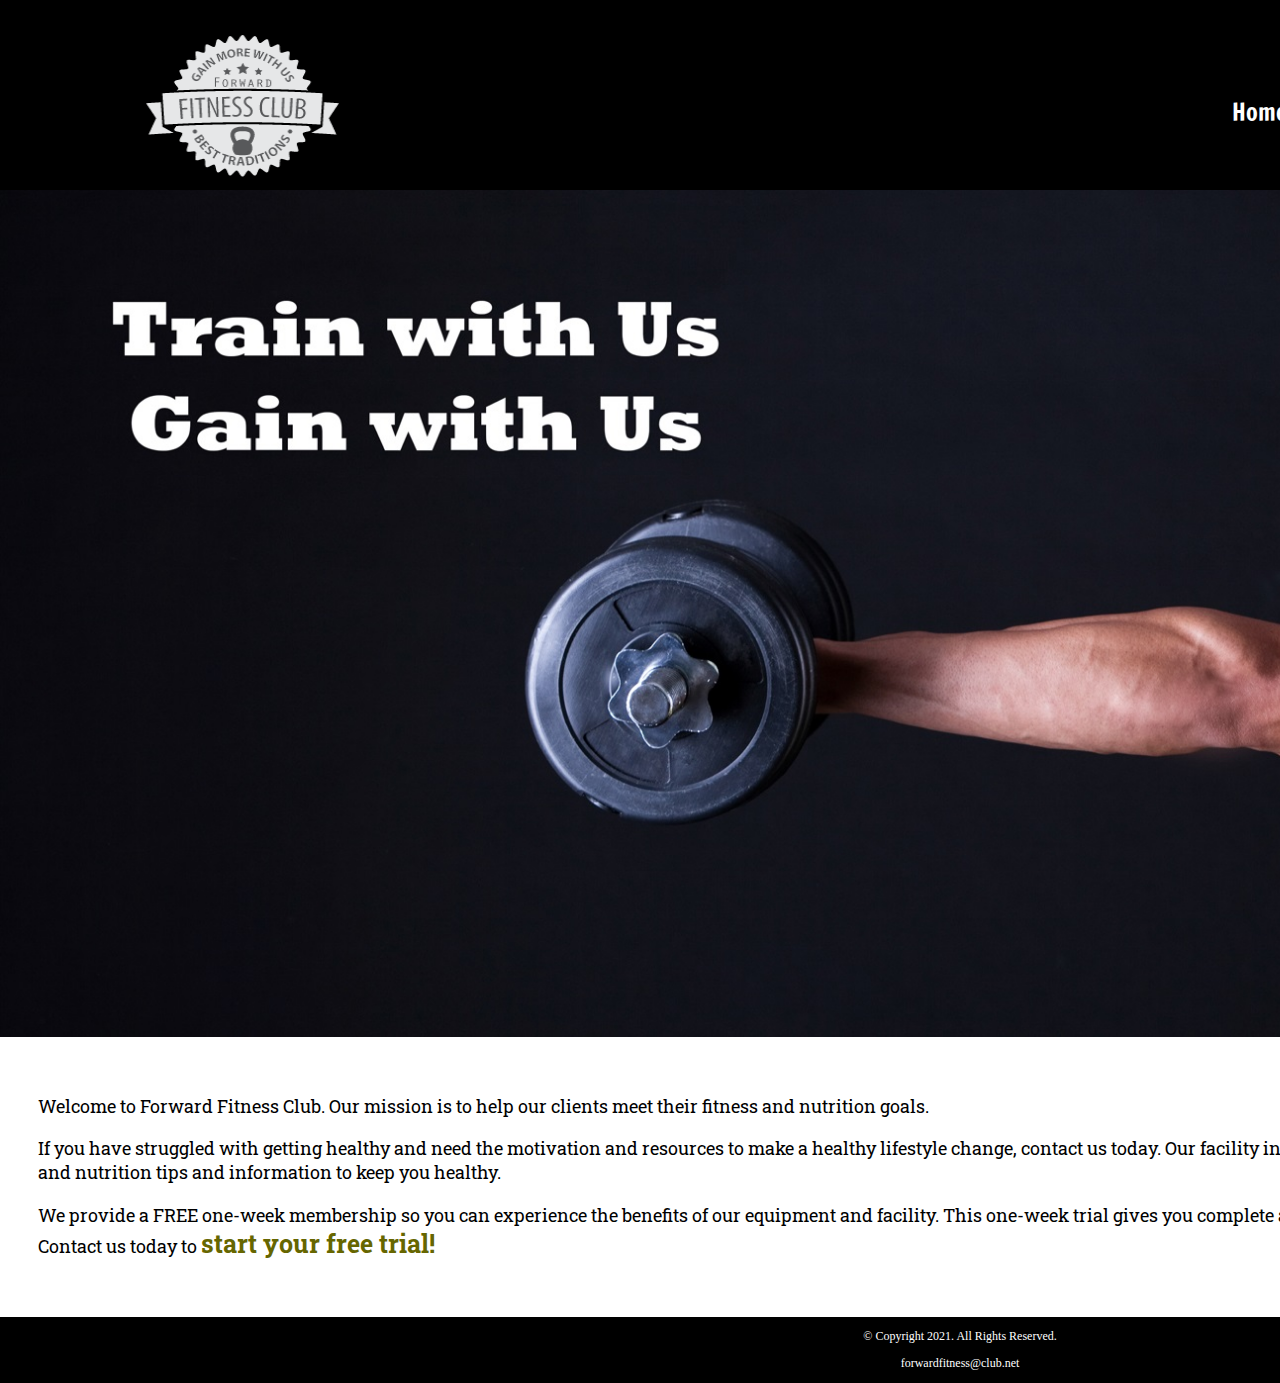
<file: index.html>
<!DOCTYPE html>
<!-- This website template was created by: Jacob Singleton -->
<html lang="en">
<head>
	<title>Forward Fitness Club </title>
	<meta name="viewport" content="width=device-width, initial-scale=1.0">
	<link rel="stylesheet" href="css/styles.css">
	<link href="https://fonts.googleapis.com/css2?family=Francois+One&family=Roboto+Slab:wght@100..900&display=swap" rel="stylesheet">
</head>

<body>
	<div id="container">

	<!-- Use the header area for the website name or logo --> 
	<header>
		<a href= "index.html"><img src="images/forward-fitness-logo.png" alt="forward fitness club logo" height="220" width="297"></a>
	</header>
	<!-- Use the nav area to add hyperlinks to other pages within the website -->
	<nav>
	 	<ul>
			<li><a href="index.html">Home</a></li> 
			<li><a href="about.html">About Us</a></li>
			<li><a href="classes.html">Classes</a></li>
			<li><a href="nutrition.html">Nutrition</a></li>
			<li><a href="contact.html">Contact Us</a></li>
		</ul>
	</nav>

	<!-- Hero Image -->
	<div id=“hero” class="tablet-desktop">
	<img src="images/hero-image.jpg" alt="left arm extended holding a weight">
	</div>

	<!-- Use the main area to add the main content of the webpage -->
	<main>
		<div class="mobile">

		<p>Welcome to Forward Fitness Club. Our mission is to help our clients meet their fitness and nutrition goals. </p>

		<h3>FREE One-Week trial Membership!</h3>
		<p>Call Us Today to Get Started</p>
		<p class="tel-link"><a href="tel:8145559608">(814) 555-9608</a></p>

		<h4>Fitness Club Hours:</h4>
		<ul class="hours">
			<li>Mon-Thu: 6:00am-6:00pm</li>
			<li>Friday: 6:00am-4:00pm</li>
			<li>Saturday: 8:00am-6:00pm</li>
			<li>Sunday: Closed</li>
		</ul>

		</div>

		<div class="tablet-desktop">

			<p>Welcome to Forward Fitness Club. Our mission is to help our clients meet their fitness and nutrition goals. </p>

			<p>If you have struggled with getting healthy and need the motivation and resources to make a healthy lifestyle change, contact us today. Our facility includes state-of-the-art equipment, convenient group training classes, and nutrition tips and information to keep you healthy.</p>

			<p>We provide a FREE one-week membership so you can experience the benefits of our equipment and facility. This one-week trial gives you complete access to our equipment, training classes, and nutrition planning. Contact us today to <span class="action">start your free trial!</span></p>

		</div>

	
	</main>
	<!-- Use the footer area to add webpage footer content -->
	<footer>
		<p>&copy; Copyright 2021. All Rights Reserved.</p>
		<p><a href="mailto:forwardfitness@club.net">forwardfitness@club.net</a></p>
	</footer>

	</div>

</body>

</html>
</file>
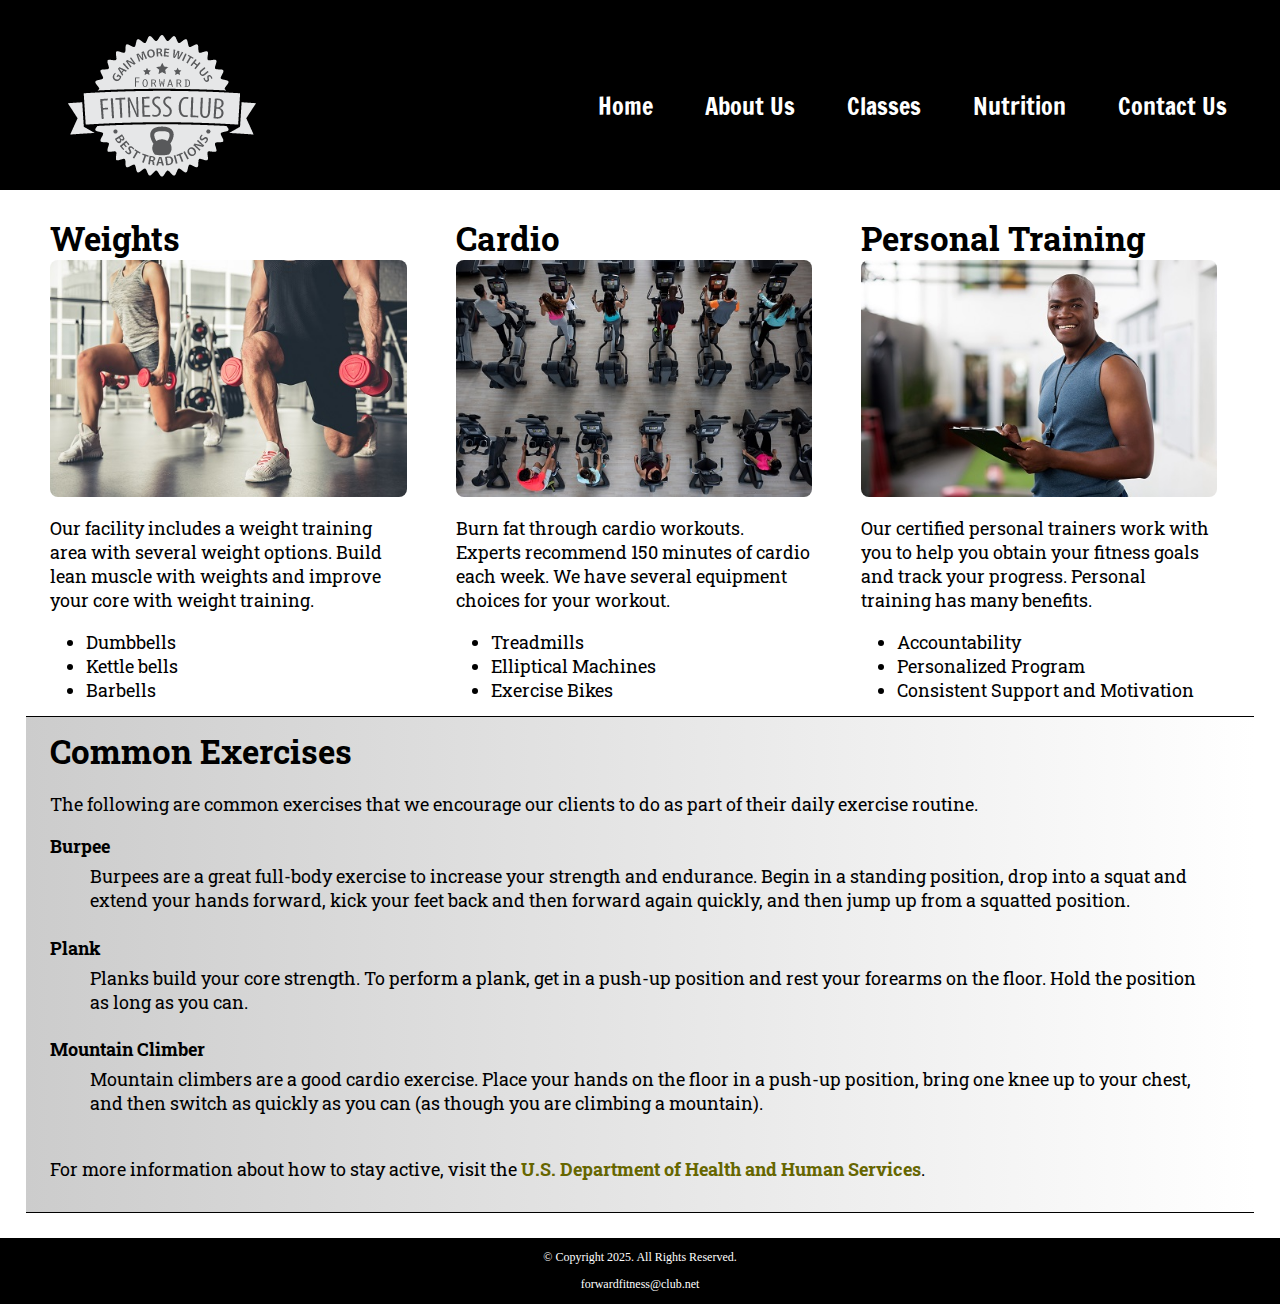
<file: about.html>
<!DOCTYPE html>
<!-- This website template was created by: Student’s First Name Student’s Last Name -->
<html lang="en">
<head>
	<title>Forward Fitness Club</title>
	<meta name="viewport" content="width=device-width, initial-scale=1.0">
	<link rel="stylesheet" href="css/styles.css">
	<link href="https://fonts.googleapis.com/css2?family=Francois+One&family=Roboto+Slab:wght@100..900&display=swap" rel="stylesheet">
</head>

<body>
	<!-- Use the header area for the website name or logo -->

	<header>
	<img src="images/forward-fitness-logo.png" alt="Forward Fitness Club logo">
	</header>
	
	<!-- Use the nav area to add hyperlinks to other pages within the website -->
	<nav>
		<ul>
			<li><a href="index.html">Home</a></li> 
			<li><a href="about.html">About Us</a></li>
			<li><a href="classes.html">Classes</a></li>
			<li><a href="nutrition.html">Nutrition</a></li>
			<li><a href="contact.html">Contact Us</a></li>
		</ul>
	</nav>

	<!-- Use the main area to add the main content of the webpage -->
	<main>
		<div id="weights">
		
		<h1>Weights</h1>

		<img src="images/people-with-weights.jpg" alt="Two people working out with a weight in each hand" class="round">

		<p>Our facility includes a weight training area with several weight options. Build lean muscle with weights and improve your core with weight training.</p>

		<ul class="tablet-desktop">
		<li>Dumbbells</li>
		<li>Kettle bells</li>
		<li>Barbells</li>
		</ul>

		</div>

		<div id="cardio">

		<h1>Cardio</h1>	
		
		<img src="images/people-workingout-machines.jpg" alt="Cardio Equipment" class="round">

		<p> Burn fat through cardio workouts. Experts recommend 150 minutes of cardio each week. We have several equipment choices for your workout.</p>

		<ul class="tablet-desktop">
		<li>Treadmills</li>
		<li>Elliptical Machines</li>
		<li>Exercise Bikes</li>
		</ul>
	
		</div>
	
		<div id="training">
	
		<h1>Personal Training</h1>
		<img src="images/personal-trainer.jpg" alt="Personal Training" class="round">
		<p> Our certified personal trainers work with you to help you obtain your fitness goals and track your progress. Personal training has many benefits.</p>
		<ul class="tablet-desktop">
		<li>Accountability</li>
		<li>Personalized Program</li>
		<li>Consistent Support and Motivation</li>
		</ul>

		</div>

		<div id="exercises" class="tablet-desktop">
	
		<h1>Common Exercises</h1>
		<p>The following are common exercises that we encourage our clients to do as part of their daily exercise routine.</p>
		<dl>
		<dt>Burpee</dt>
		<dd>Burpees are a great full-body exercise to increase your strength and endurance. Begin in a standing position, drop into a squat and extend your hands forward, kick your feet back and then forward again quickly, and then jump up from a squatted position.</dd>
		<dt>Plank</dt>
		<dd>Planks build your core strength. To perform a plank, get in a push-up position and rest your forearms on the floor. Hold the position as long as you can.</dd>
		<dt>Mountain Climber</dt>
		<dd>Mountain climbers are a good cardio exercise. Place your hands on the floor in a push-up position, bring one knee up to your chest, and then switch as quickly as you can (as though you are climbing a mountain).</dd>
		</dl>
	
		<p>For more information about how to stay active, visit the <a href= "https://www.hhs.gov/fitness/be-active/index.html" target="_blank" class="external-link">U.S. Department of Health and Human Services</a>.</p>
	
		</div>
	
	</main>

	<!-- Use the footer area to add webpage footer content -->
	<footer>
		<p>&copy; Copyright 2025. All Rights Reserved.</p>
		<p><a href="mailto:forwardfitness@club.net">forwardfitness@club.net</a></p>
	</footer>

</body>

</html>
</file>
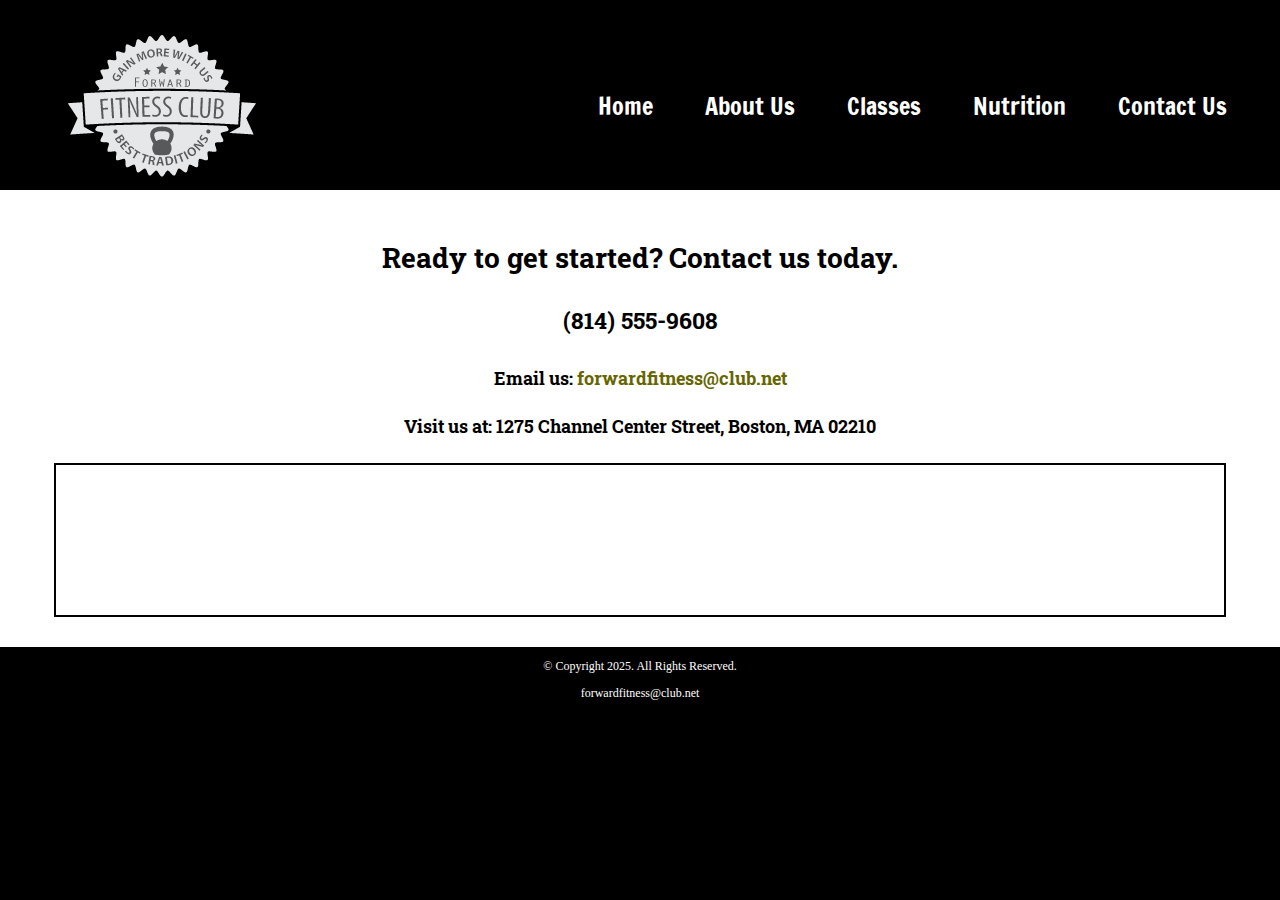
<file: contact.html>
<!DOCTYPE html>
<!-- This website template was created by: Student’s First Name Student’s Last Name -->
<html lang="en">
<head>
	<title>Forward Fitness Club</title>
	<meta name="viewport" content="width=device-width, initial-scale=1.0">
	<link rel="stylesheet" href="css/styles.css">
	<link href="https://fonts.googleapis.com/css2?family=Francois+One&family=Roboto+Slab:wght@100..900&display=swap" rel="stylesheet">
</head>

<body>
	<!-- Use the header area for the website name or logo -->

	<header>
	<img src="images/forward-fitness-logo.png" alt="Forward Fitness Club logo">
	</header>
	
	<!-- Use the nav area to add hyperlinks to other pages within the website -->
	<nav>
		<ul>
			<li><a href="index.html">Home</a></li> 
			<li><a href="about.html">About Us</a></li>
			<li><a href="classes.html">Classes</a></li>
			<li><a href="nutrition.html">Nutrition</a></li>
			<li><a href="contact.html">Contact Us</a></li>
		</ul>
	</nav>

	<!-- Use the main area to add the main content of the webpage -->
	<main>
		<div id="contact">

		<h2>Ready to get started? Contact us today.</h2>

		<h4 class="mobile tel-link"><a href="tel:8145559608"> (814) 555-9608</a></h4>

		<h4 class="tablet-desktop tel-num">(814) 555-9608</h4>

		<h4>Email us: <a href="mailto:forwardfitness@club.net" class="contact-email-link">forwardfitness@club.net</a></h4>

		<h4>Visit us at: 1275 Channel Center Street, Boston, MA 02210</h4>

		<iframe src="https://www.google.com/maps/embed?pb=!1m18!1m12!1m3!1d2948.8516356262485!2d-71.05401852441467!3d42.345686436010325!2m3!1f0!2f0!3f0!3m2!1i1024!2i768!4f13.1!3m3!1m2!1s0x89e37a7dc2b67e7b%3A0x36ec93427cd9c5f1!2sChannel%20Center%20St%2C%20Boston%2C%20MA%2002210!5e0!3m2!1sen!2sus!4v1738808142898!5m2!1sen!2sus" width="600" height="450" allowfullscreen="" loading="lazy" referrerpolicy="no-referrer-when-downgrade" class="map"></iframe>

		</div>
	</main>

	<!-- Use the footer area to add webpage footer content -->
	<footer>
		<p>&copy; Copyright 2025. All Rights Reserved.</p>
		<p><a href="mailto:forwardfitness@club.net">forwardfitness@club.net</a></p>
	</footer>

</body>

</html>
</file>
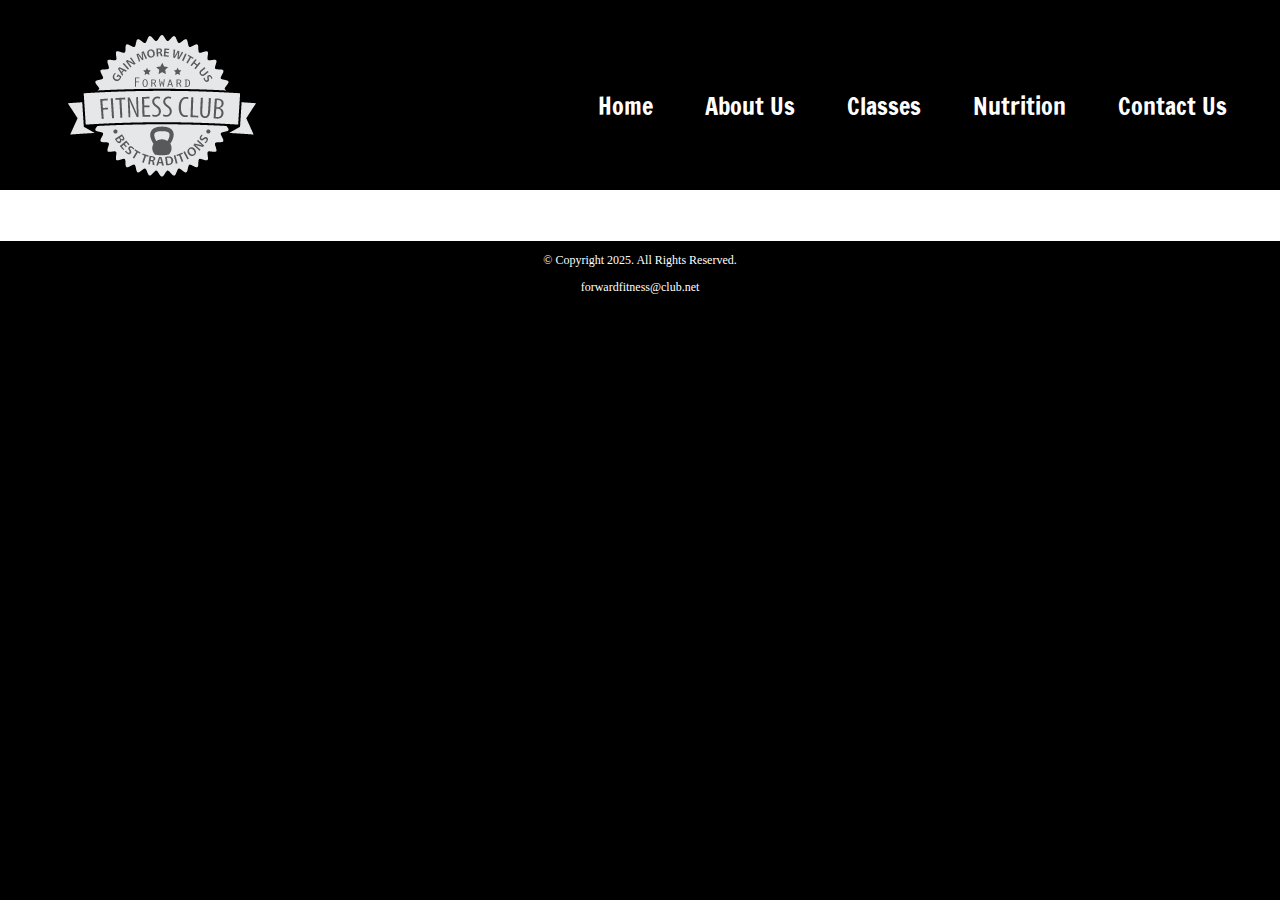
<file: template.html>
<!DOCTYPE html>
<!-- This website template was created by: Student’s First Name Student’s Last Name -->
<html lang=“en”>
<head>
	<title>Forward Fitness Club</title>
	<meta name="viewport" content="width=device-width, initial-scale=1.0"  charset="utf-8">
	<link rel="stylesheet" href="css/styles.css">
	<link href="https://fonts.googleapis.com/css2?family=Francois+One&family=Roboto+Slab:wght@100..900&display=swap" rel="stylesheet">
</head>

<body>
	<!-- Use the header area for the website name or logo -->

	<header>
	<img src="images/forward-fitness-logo.png" alt=“Forward Fitness Club logo”>
	</header>
	
	<!-- Use the nav area to add hyperlinks to other pages within the website -->
	<nav>
		<ul>
			<li><a href="index.html">Home</a></li> 
			<li><a href="about.html">About Us</a></li>
			<li><a href="classes.html">Classes</a></li>
			<li><a href="nutrition.html">Nutrition</a></li>
			<li><a href="contact.html">Contact Us</a></li>
		</ul>
	</nav>

	<!-- Use the main area to add the main content of the webpage -->
	<main>
	</main>

	<!-- Use the footer area to add webpage footer content -->
	<footer>
		<p>&copy; Copyright 2025. All Rights Reserved.</p>
		<p><a href="mailto:forwardfitness@club.net">forwardfitness@club.net</a></p>
	</footer>

</body>

</html>
</file>
<file: css/styles.css>
/*
Author Name: Jacob Singleton
Date: 2/18/2025
File Name: Style.css
*/

/* CSS Reset */
body, header, nav, main, footer, h1, div, img, ul {
    margin: 0;
    padding: 0;
    border: 0;
}

/* Style rules for body and images */
body {
    background-color: #000000;
}

img{
    max-width: 100%;
    display: block;
}


/* style rule for mobile viewport */


/*Style rule for header */
header {
    top: 0;
    background-color: #000;
    height: 190px;
}

header img {
    margin: 0 auto;
}

/* Style rules for navigation area */
nav {
    padding: 1%;
    margin-bottom: 1%;
}
/* style rules for mobile nav hamburger */
.mobile-nav a {
    color: #fff;
    font-family: 'Francois One', sans-serif;
    text-align: center;
    font-size: 2em;
    text-decoration: none;
    padding: 3%;
    display: block;

}

nav ul {
    list-style-type: none;
    text-align: center;
}

nav li {
    font-size: 1.5em;
    font-family: 'Francois One', sans-serif;
    border-top: 1px solid #fff;
}

nav li:first-child {
    border-top: none;
}

nav li a {
    display: block;
    color: #fff;
    padding: 0.5em 1em;
    text-decoration: none;
}

/* SHow mobile class, hide tablet-desktop class */
.mobile {
    display:block;
}


.tablet-desktop {
    display: none;
}

/* Style rules for main content */
main {
    clear: left;
    background-color: #fff;
    padding: 2%;
    font-size: 1.15em;
    font-family: 'Roboto Slab', serif;
}

.tel-link {
    background-color: #404040;
    padding: 2%;
    margin: 0 auto;
    width: 80%;
    text-align: center;
    border-radius: 5px;
}

.tel-link a {
    color: #fff; 
    text-decoration: none;
    font-size: 1.5em;
    display: block;
}

.hours {
    margin-left: 10%;
}

.action {
    font-size: 1.35em;
    color: #660;
    font-weight: bold;
}

#weights, #cardio, #training {
    margin: 0 2%;
}

.round {
    border-radius: 8px;
}

/* Media Query for Tablet Viewport */
@media screen and (min-width: 630px), print {
    
    /* Tablet Viewport: Show tablet-desktop class, hide mobile class */
    .tablet-desktop {
        display: block;
    }

    .mobile, .mobile-nav {
        display: none;
    }
    
    /* Tablet Viewport: Style rule for header */
    header {
        padding-bottom: 2%;
    }
    
    /* Tablet Viewport: Style rules for nav area */
    nav {
        padding: 1%;
        margin-bottom: 1%;
    }
    
    nav ul {
        list-style-type: none;
        text-align: center;
    }
    
    nav li {
        font-size: 1.5em;
        font-family: 'Francois One', sans-serif;
        border-top: none;
        display: inline-block;
        border-right: 1px solid #fff;
    }
    
    nav li:last-child {
        border-right: none;
    }
    
    nav li a {
        padding: 0.1em 0.75em;
        display: block;
        color: #fff;
        text-decoration: none;
    }
    
    /* Tablet Viewport: Style rules for main content area */
    main ul {
        margin: 0 0 4% 10%;
    }
    
    #exercises {
        border-top: 1px solid #000;
        border-bottom: 1px solid #000;
        background: linear-gradient(to right, #ccc, #fff);
        background-color: #f2f2f2;
        padding: 1% 2%;
    }

    #exercises dt {
        font-weight: bold;
    }

    #exercises dd {
        padding: 0.5% 1% 2% 0;
    }
    
    .tel-num {
        font-size: 1.25em;
    }
    
    .map {
        width: 600px;
        height: 450px;
    }
    
    
}
/* Media query for desktop viewport */
@media screen and (min-width: 769px) {
    


/* Desktop viewport: style rules for header */
header {
    width: 25%;
    float: left;
    padding-bottom: 0;
}


/*Desktop viewport: style rules for nav area */
nav {
    float: right;
    width: 70%;
    margin: 4em 1em 0 0;
}

nav ul {
    text-align: right;
}

nav li {
    border: none;
}

nav li a {
    padding: 0.5em 1em;
}


/* Desktop Viewport: Style rules for main content */
main {
    clear: left;
}

main h1 {
    font-size: 1.8em;
}

#weights, #cardio, #training {
    width: 29%;
    float: left;
    margin: 0 2%;
}

#exercises {
    clear: left;
}

}

/* Media Query for large desktop viewports */
@media screen and (min-width: 1921px) {
    
}

#container {
    width: 1920px;
    margin: 0 auto;
}

.external-link {
    color:#666600;
    font-weight: bold;
    text-decoration: none;
}

#contact {
    text-align: center;
}

#contact a {
    color: #660;
    text-decoration: none;
}

#contact .contact-email-link {
    color: #666600;
    text-decoration: none;
}


.map {
    border: 2px solid #000000;
    width: 95%;
    height: 50%;
}



/* Style rules for footer */
footer p {
    font-size: 0.75em;
    text-align: center;
    color: #fff;
    padding: 0 1em;
}

footer p a {
    color: #fff;
    text-decoration: none;
}
</file>
